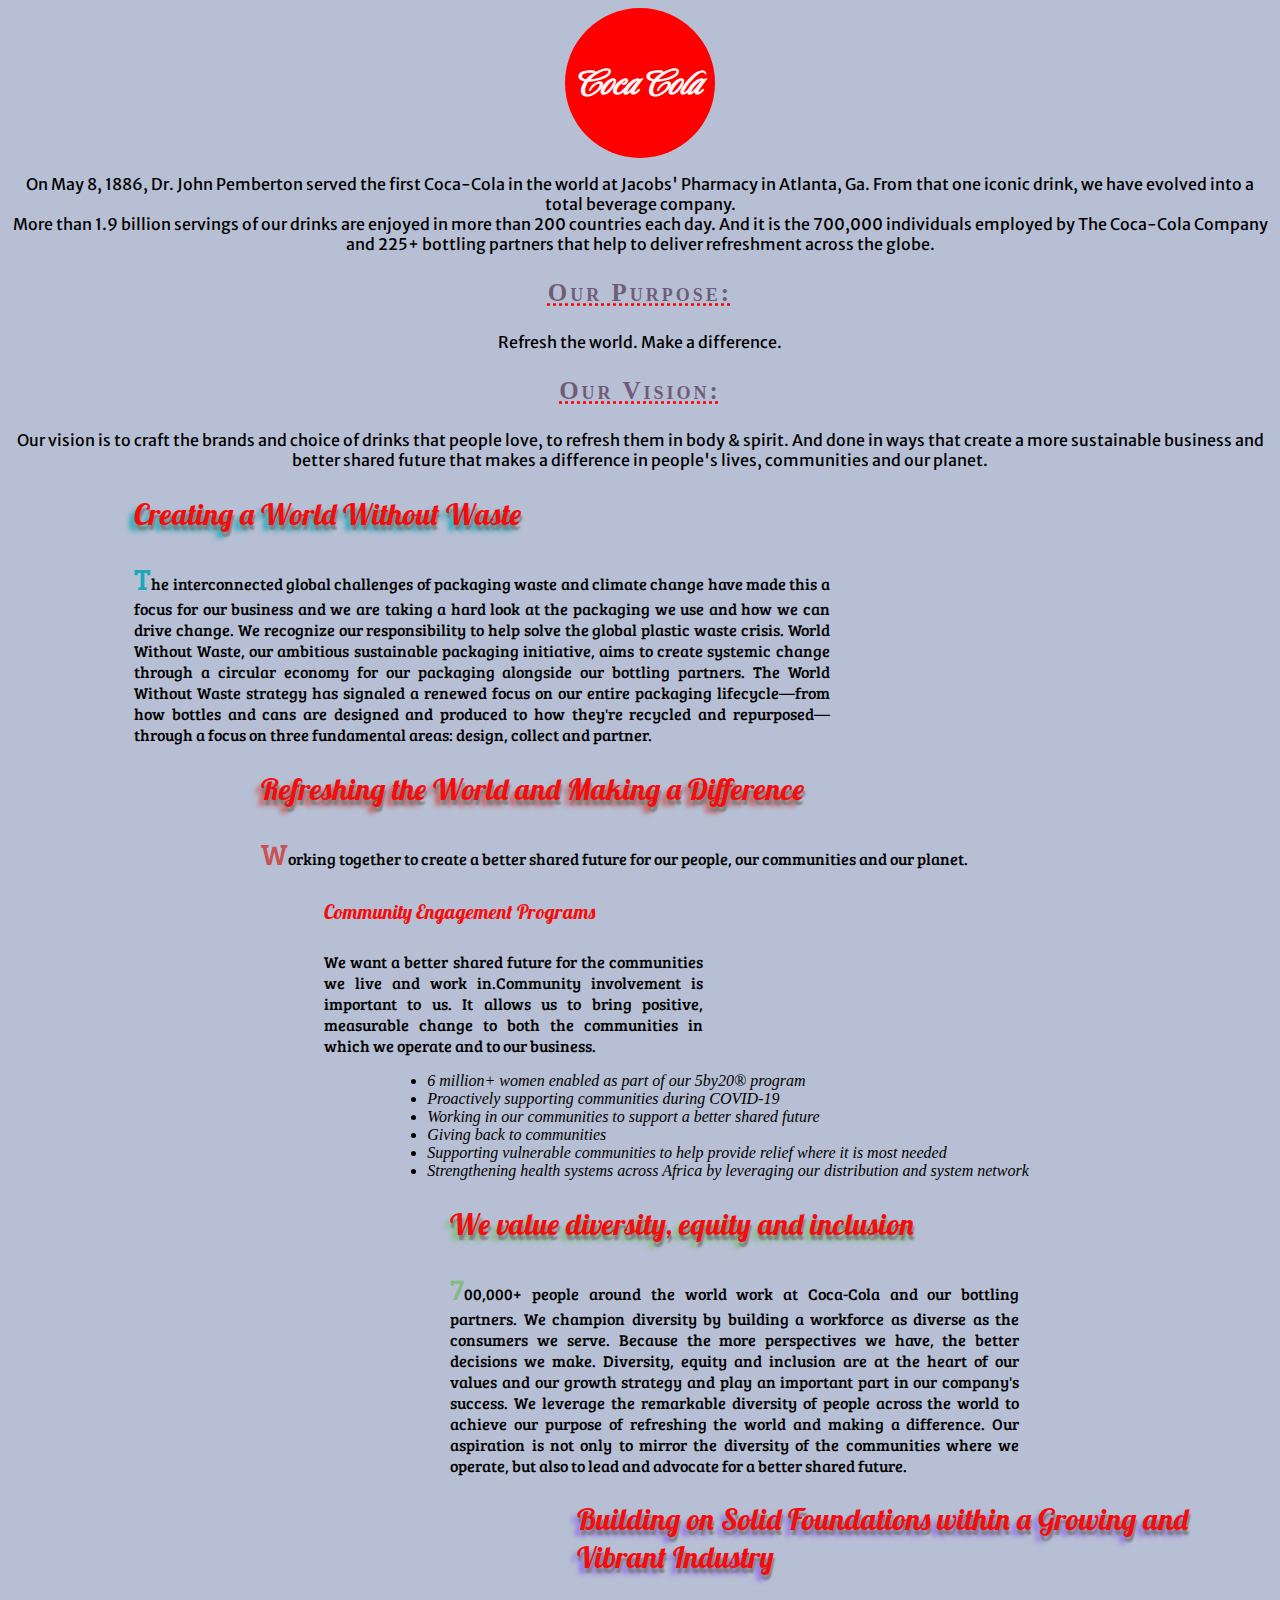
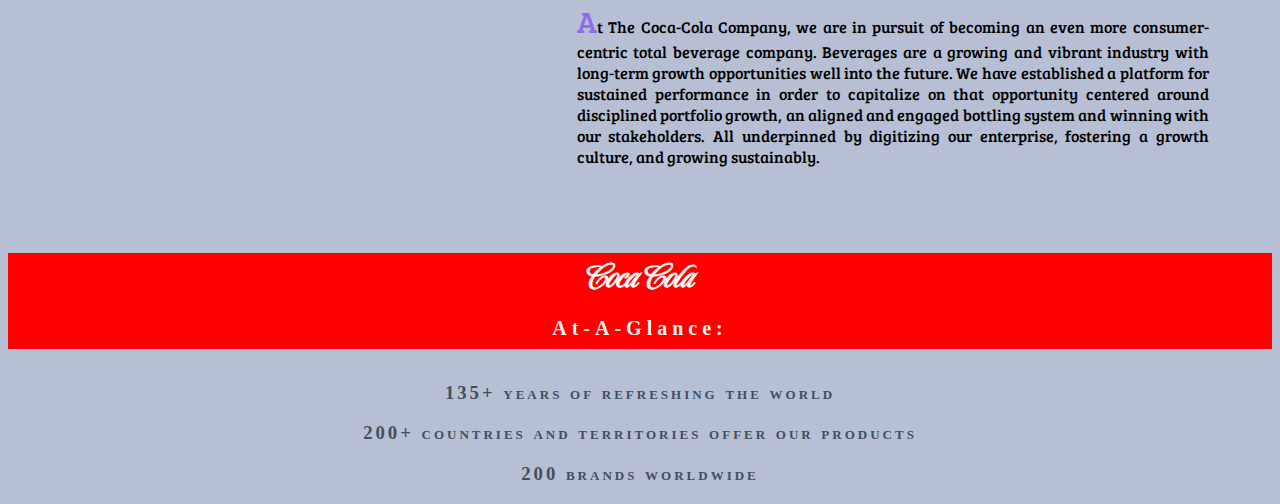
<file: Homework06 Color&Fonts/index.html>
<!DOCTYPE html>
<html lang="en">

<head>
    <meta charset="UTF-8">
    <meta http-equiv="X-UA-Compatible" content="IE=edge">
    <meta name="viewport" content="width=device-width, initial-scale=1.0">
    <title>Coca Cola</title>
    <link href="Styles/style.css" type="text/css" rel="stylesheet">
    <style>
        @import url('https://fonts.googleapis.com/css2?family=Bree+Serif&family=Comforter&family=Lobster&family=Luxurious+Script&family=Merriweather+Sans:wght@500&family=Permanent+Marker&display=swap');
    </style>
</head>

<body>

    <h1 class="circle">Coca Cola</h1>

    <p class="first-paragraph">
        On May 8, 1886, Dr. John Pemberton served the first Coca-Cola in the world at Jacobs' Pharmacy in Atlanta, Ga.
        From that one iconic drink, we have evolved into a total beverage company.
        <br />
        More than 1.9 billion servings of our drinks are enjoyed in more than 200 countries each day. And it is the
        700,000 individuals employed by The Coca-Cola Company and 225+ bottling partners that help to deliver
        refreshment across the globe.
    </p>

    <div>
        <h3 class="sub-heading">Our Purpose:</h3>
        <p class="sub-paragraph">Refresh the world. Make a difference.</p>
        <h3 class="sub-heading">Our Vision:</h3>
        <p class="sub-paragraph">
            Our vision is to craft the brands and choice of drinks that people love, to refresh them in body & spirit.
            And done in ways that create a more sustainable business and better shared future that makes a difference in
            people's lives, communities and our planet.
        </p>
    </div>

    <h2 class="paragraph-heading-two">Creating a World Without Waste</h2>
    
    <p class="second-paragraph">
        The interconnected global challenges of packaging waste and climate change have made this a focus for our
        business and we are taking a hard look at the packaging we use and how we can drive change.
        We recognize our responsibility to help solve the global plastic waste crisis. World Without Waste, our
        ambitious sustainable packaging initiative, aims to create systemic change through a circular economy for our
        packaging alongside our bottling partners. The World Without Waste strategy has signaled a renewed focus on our
        entire packaging lifecycle—from how bottles and cans are designed and produced to how they're recycled and
        repurposed—through a focus on three fundamental areas: design, collect and partner.
    </p>

    <h2 class="paragraph-heading-three">Refreshing the World and Making a Difference</h2>
    
    <p class="third-paragraph">
        Working together to create a better shared future for our people, our communities and our planet.

        <h4>Community Engagement Programs </h4>

        <p class="wrapped-paragraph">
            We want a better shared future for the communities we live and work in.Community involvement is important to us.
            It allows us to bring positive, measurable change to both the communities in which we operate and to our
            business.
        </p>

        <ul>
            <li>6 million+ women enabled as part of our 5by20® program</li>
            <li>Proactively supporting communities during COVID-19</li>
            <li>Working in our communities to support a better shared future</li>
            <li>Giving back to communities</li>
            <li>Supporting vulnerable communities to help provide relief where it is most needed</li>
            <li>Strengthening health systems across Africa by leveraging our distribution and system network</li>
        </ul>
    </p>

    <h2 class="paragraph-heading-four">We value diversity, equity and inclusion</h2>
    
    <p class="fourth-paragraph">
        700,000+ people around the world work at Coca-Cola and our bottling partners. We champion diversity by building
        a workforce as diverse as the consumers we serve. Because the more perspectives we have, the better decisions we
        make.
        Diversity, equity and inclusion are at the heart of our values and our growth strategy and play an important
        part in our company's success.
        We leverage the remarkable diversity of people across the world to achieve our purpose of refreshing the world
        and making a difference.
        Our aspiration is not only to mirror the diversity of the communities where we operate, but also to lead and
        advocate for a better shared future.
    </p>

    <h2 class="paragraph-heading-five">Building on Solid Foundations within a Growing and Vibrant Industry</h2>
    
    <p class="fifth-paragraph">
        At The Coca-Cola Company, we are in pursuit of becoming an even more consumer-centric total beverage company.
        Beverages are a growing and vibrant industry with long-term growth opportunities well into the future. We have
        established a platform for sustained performance in order to capitalize on that opportunity centered around
        disciplined portfolio growth, an aligned and engaged bottling system and winning with our stakeholders. All
        underpinned by digitizing our enterprise, fostering a growth culture, and growing sustainably.
    </p>

    </br></br>

    <h2 class="last-heading">Coca Cola <br /><span class="description">At-A-Glance:</span></h2>
    
    <h3>135+ years of refreshing the world</h3>
    <h3>200+ countries and territories offer our products</h3>
    <h3>200 brands worldwide</h3>

</body>

</html>
</file>
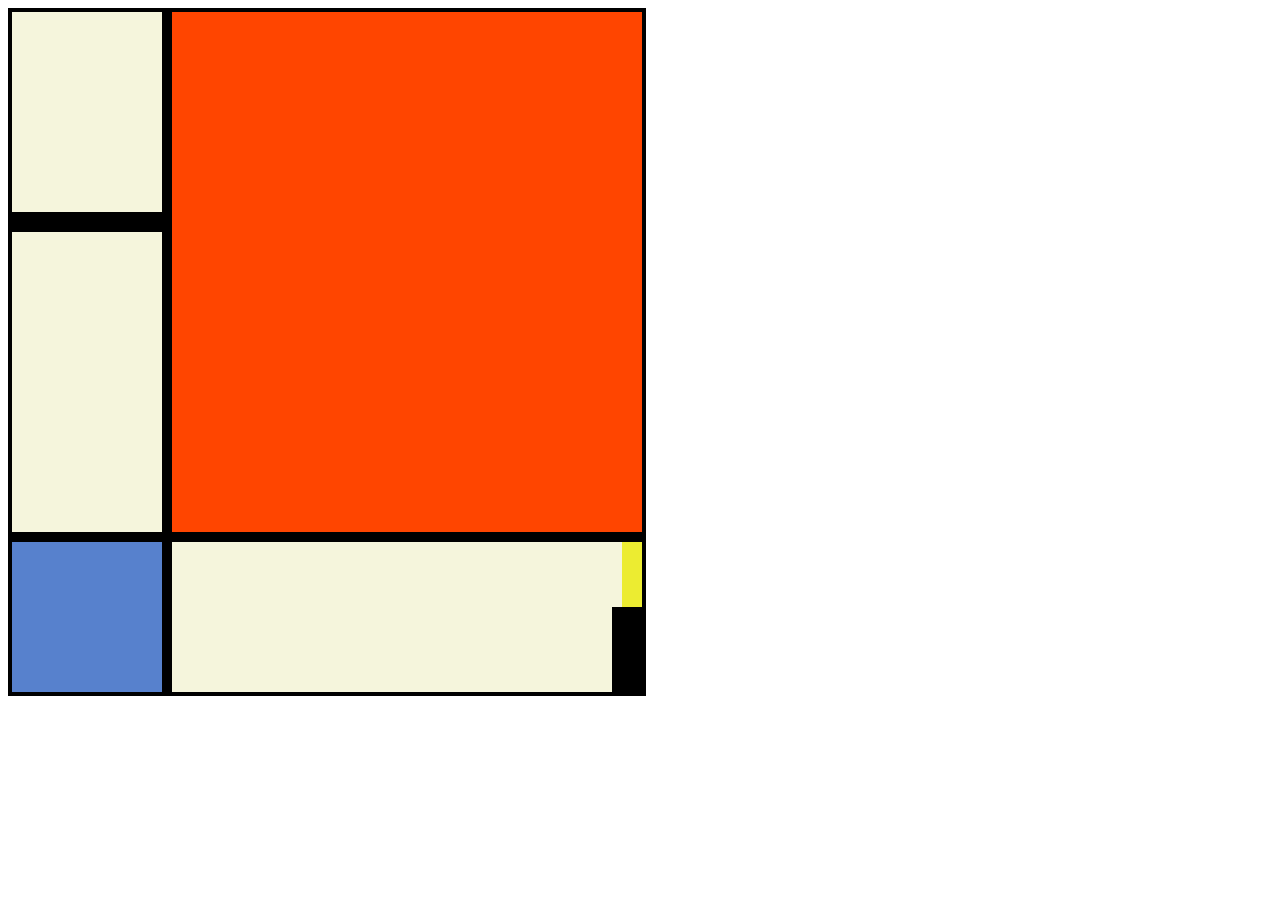
<file: Homework07 Positioning in CSS/CSS Positioning.html>
<!DOCTYPE html>
<html lang="en">

<head>
    <meta charset="UTF-8">
    <meta http-equiv="X-UA-Compatible" content="IE=edge">
    <meta name="viewport" content="width=device-width, initial-scale=1.0">
    <title>CSS Positioning</title>
    <link href="styles/CSS Positioning.css" type="text/css" rel="stylesheet">
</head>

<body>
    <div class="box">
        <main class="main">
            <aside class="aside">
                <div class="first-element"></div>
                <div class="second-element"></div>
            </aside>
            <section class="section"></section>
        </main>

        <footer class="footer">
            <div>
                <div class="left-side"></div>
                <div class="center"></div>
                <div class="footer-aside">
                    <div class="right-up"></div>
                    <div class="right-down"></div>
                </div>
            </div>    
        </footer>
    </div>
</body>
</html>
</file>
<file: Homework06 Color&Fonts/Styles/style.css>
@import url('https://fonts.googleapis.com/css2?family=Bree+Serif&family=Comforter&family=Lobster&family=Luxurious+Script&family=Merriweather+Sans:wght@500&family=Permanent+Marker&display=swap');

body {
    background-color: rgb(182, 191, 211);
}

.circle {
    background: rgb(255, 0, 0);
    width: 150px;
    height: 150px;
    border-radius: 50%;
    display: flex;
    align-items: center;
    justify-content: center;
    font-size: 45px;
    font-family: 'Luxurious Script', cursive;
    color: rgba(255, 255, 255, 0.973);
    margin: 0 auto;
}

.first-paragraph {
    font-family: 'Merriweather Sans', sans-serif;
    font-style: oblique 10deg;
    text-align: center;
}

.sub-heading {
    font-family: 'Permanent Marker', cursive;
    text-align: center;
    text-decoration: red dotted underline;
    letter-spacing: 3px;
    font-size: 25px;
    color:rgba(51, 6, 41, 0.548);  
}

.sub-paragraph {
    font-family: 'Merriweather Sans', sans-serif;
    text-align: center;
}

.paragraph-heading-two {
    font-family: 'Lobster', cursive;
    color: rgb(243, 13, 13);
    text-shadow: 1px 5px 2px grey, -5px 6px 5px #1ea6bb;
    font-weight: 500;
    font-size: 30px;
    margin-left: 10%;
}

.second-paragraph {
    font-family: 'Bree Serif', serif;
    text-align: justify;
    margin-right: 35%;
    margin-left: 10%;
}

.second-paragraph::first-letter {
    font-size: 30px;
    color: #1ea6bb;
}


.paragraph-heading-three {
    font-family: 'Lobster', cursive;
    color: rgb(243, 13, 13);
    text-shadow: 1px 5px 2px grey, -5px 6px 5px #ca5151;
    font-weight: 500;
    font-size: 30px;
    margin-left: 20%;
}

.third-paragraph {
    font-family: 'Bree Serif', serif;
    text-align: justify;
    margin-left: 20%;
}

.third-paragraph::first-letter{
    font-size: 30px;
    color: #ca5151;
}

h4 {
    font-family: 'Lobster', cursive;
    color: rgb(243, 13, 13);
    font-weight: 500;
    font-size: 20px;
    margin-left: 25%;
}

.wrapped-paragraph {
    text-align: justify;
    font-family: 'Bree Serif', serif;
    margin-left: 25%;
    margin-right: 45%;
}

ul {
    font-style: italic;
    text-align: justify;
    margin-left: 30%;
}

.paragraph-heading-four {
    font-family: 'Lobster', cursive;
    color: rgb(243, 13, 13);
    text-shadow: 1px 5px 2px grey, -5px 6px 5px #83bb81;
    font-weight: 500;
    font-size: 30px;
    margin-left: 35%;
}

.fourth-paragraph {
    font-family: 'Bree Serif', serif;
    text-align: justify;
    margin-left: 35%;
    margin-right: 20%;
}

.fourth-paragraph::first-letter{
    font-size: 30px;
    color: #83bb81;
}

.paragraph-heading-five {
    font-family: 'Lobster', cursive;
    color: rgb(243, 13, 13);
    text-shadow: 1px 5px 2px grey, -5px 6px 5px #916aec;
    font-weight: 500;
    font-size: 30px;
    margin-left: 45%;
    margin-right: 5%;
}

.fifth-paragraph {
    font-family: 'Bree Serif', serif;
    text-align: justify;
    margin-left: 45%;
    margin-right: 5%;    
}

.fifth-paragraph::first-letter {
    font-size: 30px;
    color:#916aec;
}

.last-heading {
    font-family: 'Luxurious Script', cursive;
    text-align: center;
    font-size: 40px;
    background-color: red;
    color: rgba(255, 255, 255, 0.973);
}

.description {
    font-family: 'Permanent Marker', cursive;
    color:rgba(255, 255, 255, 0.973);
    font-size: 20px;
    letter-spacing: 5px;
}

h3 {
    font-variant: small-caps;
    color:rgb(65, 79, 94);
    text-align: center;
    letter-spacing: 3px;
}
</file>
<file: Homework07 Positioning in CSS/styles/CSS Positioning.css>
.box {
    width: 630px;
    height: 680px;
    border: 4px solid black;
    background: black;
}

.main {
    position: relative;
    width: 630px;
    height: 520px;
    background: black;
}

.first-element {
    background-color: beige;
    width: 150px;
    height: 200px;
    float: left;
}

.second-element {
    background-color: beige;
    width: 150px;
    height: 300px;
    float: left;
    position: absolute;
    top: 220px;
    margin-bottom: 10px;
}

.section {
    background-color: orangered;
    width: 470px;
    height: 520px;
    float: right;
    margin-bottom: 10px;
}

.footer {
    clear: both;
    width: 630px;
    height: 150px;
    background-color: black;
}

.left-side {
    background-color: rgba(100, 148, 236, 0.87);
    width: 150px;
    height: 150px;
    float: left;  
}

.center {
    background-color: beige;
    width: 440px;
    height: 150px;
    margin-left: 15px;
    position: absolute;
    left: 157px;
}

.footer-aside {
    float: right;
}

.right-up {
    background-color: beige;
    width: 20px;
    height: 65px;
    float: inline-start;
    margin-bottom: 20px;
}

.right-down {
    background-color: rgba(243, 243, 50, 0.973);
    width: 20px;
    height: 65px;
    float: inline-end;
}
</file>
